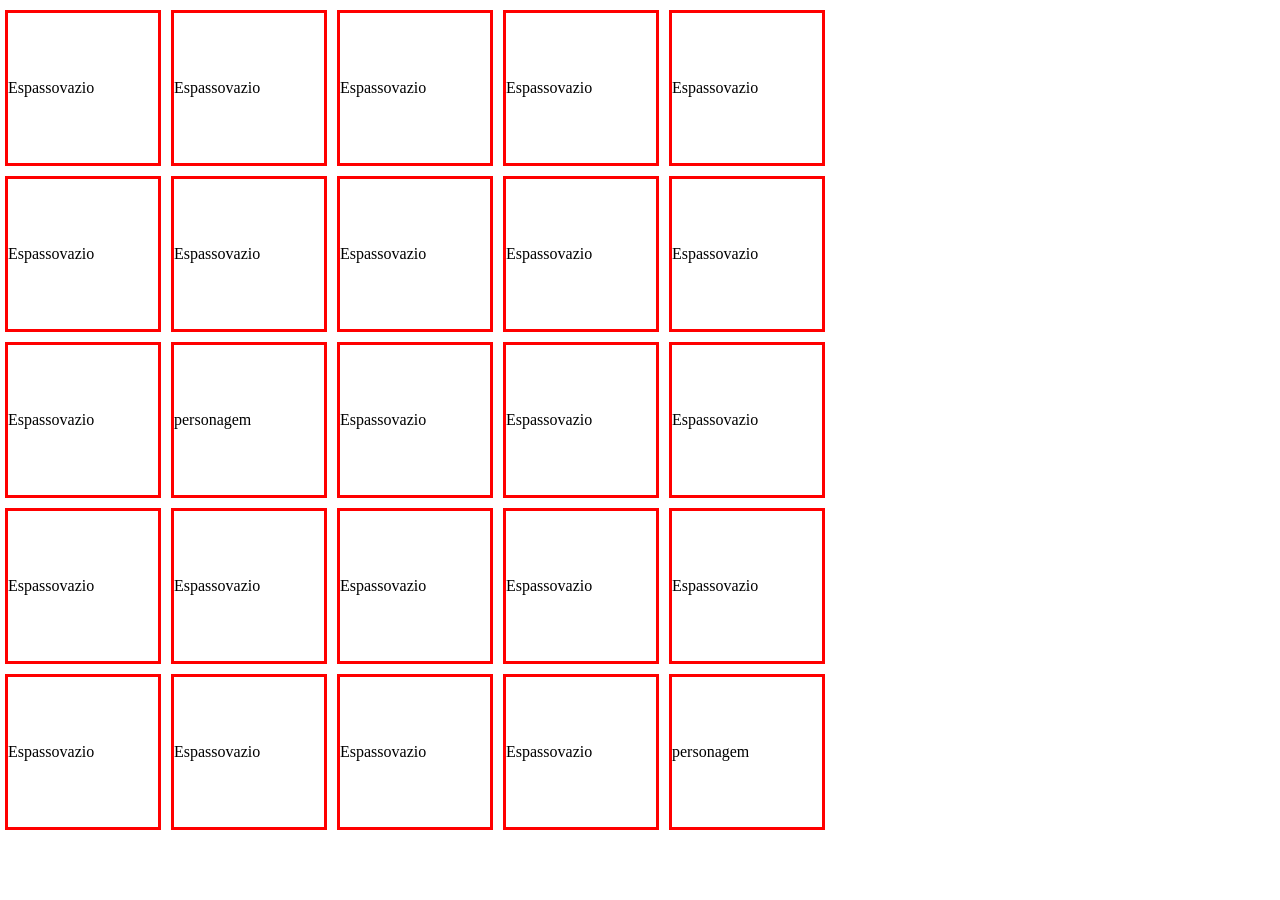
<file: index.html>
<!DOCTYPE html>
<html lang="en">
<head>
    <meta charset="UTF-8">
    <meta name="viewport" content="width=device-width, initial-scale=1.0">
    <title>Document</title>
    <link rel="stylesheet" href="style.css">
</head>
<body>
    <main>
        <section>
            <div>
                <article>Espassovazio</article>
            </div>
            <div>
                <article>Espassovazio</article>
            </div>
            <div>
                <article>Espassovazio</article>
            </div>
            <div>
                <article>Espassovazio</article>
            </div>
            <div>
                <article>Espassovazio</article>
            </div>
        </section>
        <section>
            <div>
                <article>Espassovazio</article>
            </div>
            <div>
                <article>Espassovazio</article>
            </div>
            <div>
                <article>personagem</article>
            </div>
            <div>
                <article>Espassovazio</article>
            </div>
            <div>
                <article>Espassovazio</article>
            </div>
        </section>
        <section>
            <div>
                <article>Espassovazio</article>
            </div>
            <div>
                <article>Espassovazio</article>
            </div>
            <div>
                <article>Espassovazio</article>
            </div>
            <div>
                <article>Espassovazio</article>
            </div>
            <div>
                <article>Espassovazio</article>
            </div>
        </section>
        <section>
            <div>
                <article>Espassovazio</article>
            </div>
            <div>
                <article>Espassovazio</article>
            </div>
            <div>
                <article>Espassovazio</article>
            </div>
            <div>
                <article>Espassovazio</article>
            </div>
            <div>
                <article>Espassovazio</article>
            </div>
        </section>
        <section>
            <div>
                <article>Espassovazio</article>
            </div>
            <div>
                <article>Espassovazio</article>
            </div>
            <div>
                <article>Espassovazio</article>
            </div>
            <div>
                <article>Espassovazio</article>
            </div>
            <div>
                <article>personagem</article>
            </div>
        </section>
    </main>
</body>
</html>
</file>
<file: style.css>
*{
    margin: 0;
}
body{
    display: list-item;
    height: 100vh;
    align-items: center;
    justify-items: center;
}
main{
    display: flex;
    justify-items: center;
    align-items: center;
}
section{
    display: block;
}   
div{
    display: flex;
    border:solid red 3px;
    height: 150px;
    width: 150px;
    margin: 10px 5px;
}
article{
    display: flex;
    align-items: center;

}
</file>
<file: RPG-repaginados/style.css>
*{
    margin: 0;
}
body{
    display: list-item;
    height: 100vh;
    align-items: center;
    justify-items: center;
}
main{
    display: flex;
    justify-items: center;
    align-items: center;
}
section{
    display: block;
}   
div{
    display: flex;
    border:solid red 3px;
    height: 150px;
    width: 150px;
    margin: 10px 5px;
}
article{
    display: flex;
    align-items: center;

}
</file>
